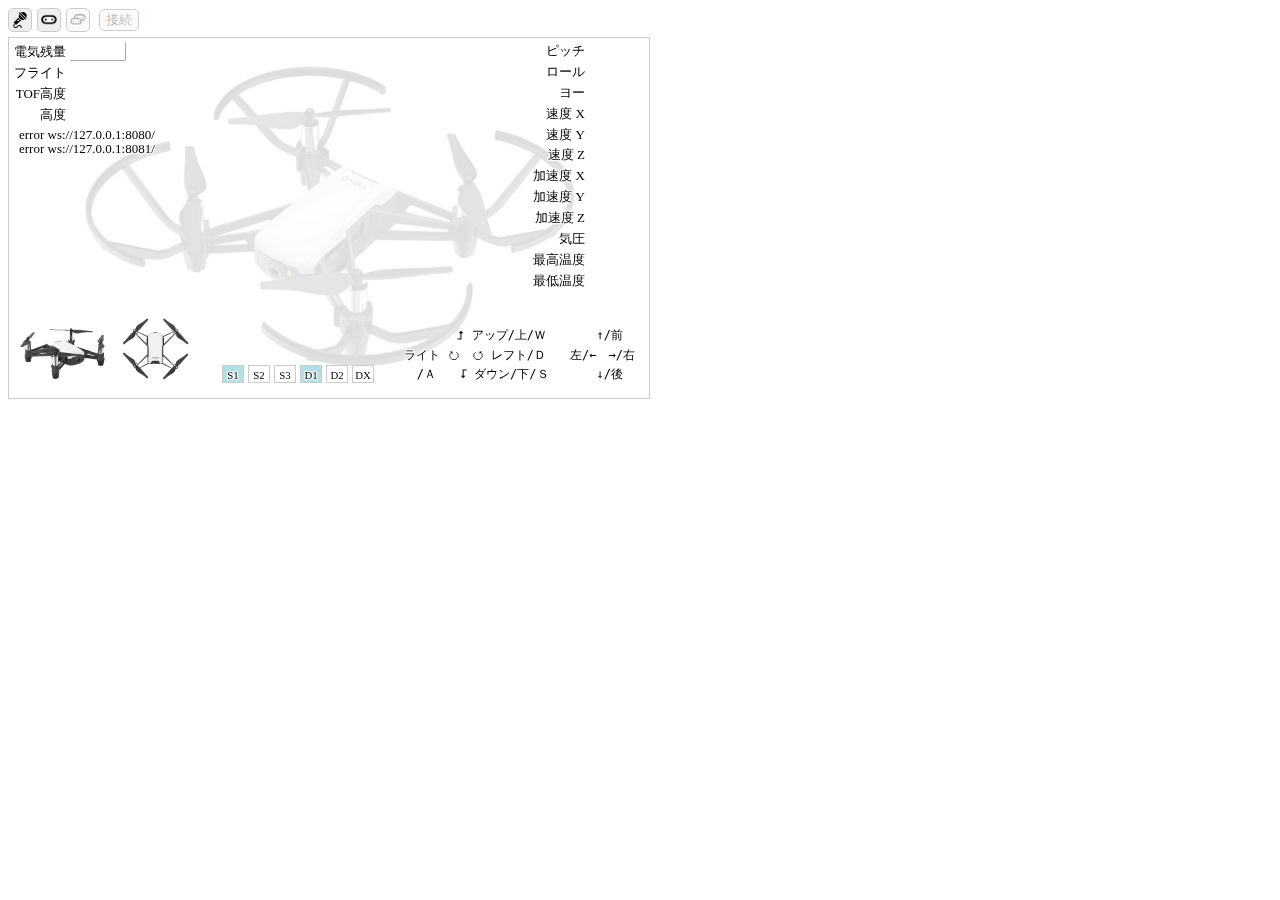
<file: tello-html/index.html>
<!DOCTYPE html>
<html lang="ja">
<head>
<meta charset="UTF-8">
<title>Tello</title>
<script type="text/javascript" src="index.js"></script>
<script type="text/javascript" src="keydown.js"></script>
<script type="text/javascript" src="voice.js"></script>
<script type="text/javascript" src="mbitble.js"></script>
<script type="text/javascript" src="mbituuid.js"></script>
<script type="text/javascript" src="microbit.js"></script>
<link type="text/css" href="index.css" rel="stylesheet">
<link rel="icon" href="drone_icon_216206.ico">
<body>
<div id=tableY>
<button onclick="onvoice()" id=voice><img src=01099.png></button
>&nbsp;<button onclick="onmbitble1()" id=mbitble1><img src=microbit.png></button
>&nbsp;<button disabled onclick="onmbitble2()" id=mbitble2
><img style="filter:opacity(0.3)" src=microbit2.png></button
>&nbsp;&nbsp;<button onclick="connect(1)" id=connect1>接続</button
><button onclick="connect(0)" id=connect0>切断</button
>&nbsp;&nbsp;<button onclick="stream(1)" id=stream1>カメラ</button
><button onclick="stream(0)" id=stream0>消す</button
>&nbsp;&nbsp;<button onclick="takeoff(1)" id=takeoff1>テイクオフ/離陸</button
><button onclick="takeoff(0)" id=takeoff0>ランド/着陸</button>
<button onclick="takeoff(-1)" id=poweroff>緊急</button>
</div>
<div id=tableX>
<div id=table0><canvas id="video-canvas"></canvas></div>

<div id=table1>
<table border=0>
<tr><td class=c1 nowrap width=50>電気残量</td><td class=c2 nowrap width=55 style="position:relative;"
><span id=bat>&nbsp;</span><span id=batc></span></td><td nowrap></td></tr>
<tr><td class=c1 nowrap>フライト</td><td class=c2 nowrap id=time ></td></tr>
<tr><td class=c1 nowrap>TOF高度</td><td class=c2 nowrap id=tof ></td></tr>
<tr><td class=c1 nowrap>高度</td><td class=c2 nowrap id=h ></td></tr>
<tr><td colspan=3>
<div id="tello-message">
</div>
</td></tr>
</table>
</div>

<div id=tableG>
<pre>&#x2ba5; アップ/上/Ｗ 　　　 ↑/前　　
ライト &#x2b6e;　&#x2b6f; レフト/Ｄ　　左/←　→/右　
/Ａ　　&#x2ba6; ダウン/下/Ｓ　　　　↓/後　　</pre>
</div>


<div id=table3>
<table border=0>
<tr><td><div style="position:relative;width:100px;height:75px;">
<img id=imgz src=tello-f.png >
<div id=ru>&#x27A0;</div>
<div id=rd>&#x27A0;</div>
<div id=rl>&#x21BA;</div>
<div id=rr>&#x21BB;</div>
</div></td>
<td><div style="position:relative;width:75px;">
<img id=img0 src=tello0.png >
<img id=img1 src=tello1.png>
<img id=img2 src=tello2.png>
<img id=img4 src=tello3.png>
<img id=img3 src=tello4.png>
<div id=g0>&#x27A4;</div>
<div id=g3>&#x27A4;</div>
<div id=g6>&#x27A4;</div>
<div id=g9>&#x27A4;</div>
<div id=g30>&#x27A4;</div>
<div id=g36>&#x27A4;</div>
<div id=g90>&#x27A4;</div>
<div id=g96>&#x27A4;</div>
</div>
</td></tr>
</table>
</div>

<div id=table2>
<table border=0>
<tr><td class=c1 nowrap width=50>ピッチ</td><td class=c2 nowrap width=55 id=pitch></td></tr>
<tr><td class=c1 nowrap>ロール</td><td class=c2 nowrap id=roll ></td></tr>
<tr><td class=c1 nowrap>ヨー</td><td class=c2 nowrap id=yaw ></td></tr>
<tr><td class=c1 nowrap>速度 X</td><td class=c2 nowrap id=vgx></td></tr>
<tr><td class=c1 nowrap>速度 Y</td><td class=c2 nowrap id=vgy ></td></tr>
<tr><td class=c1 nowrap>速度 Z</td><td class=c2 nowrap id=vgz ></td></tr>

<tr><td class=c1 nowrap>加速度 X</td><td class=c2 nowrap id=agx ></td></tr>
<tr><td class=c1 nowrap>加速度 Y</td><td class=c2 nowrap id=agy ></td></tr>
<tr><td class=c1 nowrap>加速度 Z</td><td class=c2 nowrap id=agz ></td></tr>
<tr><td class=c1 nowrap>気圧</td><td class=c2 nowrap id=baro ></td></tr>
<tr><td class=c1 nowrap>最高温度</td><td class=c2 nowrap id=temph ></td></tr>
<tr><td class=c1 nowrap>最低温度</td><td class=c2 nowrap id=templ ></td></tr>
</table></div>

<div id=tableZ>
<table border=0>
<tr>
<td nowrap><span id=s1 onclick="speedx(this)">S1</span></td>
<td nowrap><span id=s2 onclick="speedx(this)">S2</span></td>
<td nowrap><span id=s3 onclick="speedx(this)">S3</span></td>
<td nowrap><span id=d1 onclick="distx(this)">D1</span></td>
<td nowrap><span id=d2 onclick="distx(this)">D2</span></td>
<td nowrap><span id=d3 onclick="distx(this)">DX</span></td>
</tr></table></div>
</div>
</body>
</html>
</file>
<file: tello-html/index.css>
* {
	user-select: none;
}
button {
	border: 1px solid #ccc;
	border-radius: 5px;
	margin-right: 1px;
	cursor: pointer;
}

#video-canvas {
	width: 640px;
	height: 360px;
	display: none;
}

#tableX {
	margin-top: 5px;
	position: relative;
	width: 640px;
	height: 360px;
	border: 1px solid #ccc;
}
#tableY {
	position: relative;
	width: 640px;
}
#tableZ {
	margin-top: 5px;
	position: relative;
	width: 640px;
}
#poweroff {
	position: absolute;
	right: -2px;
	top: 2px;
}
#tableZ,
#tableG,
#table1,
#table2 {
	position: absolute;
	z-index:1;
	line-height: 1.3;
	font-size: small;
	text-align: right;
	text-shadow:
		-1px -1px 1px white,
		1px -1px 1px white,
		-1px 1px 1px white,
		1px 1px 1px white,
		-1px 0px 1px white,
		1px 0px 1px white,
		0px 1px 1px white,
		0px -1px 1px white;
}
#table1 {
	left:2px;
	top: 2px;
	/*width: 9em;*/
}
#table2 {
	right:2px;
	top: 2px;
	/*width: 9em;*/
}
#table0 {
	width: 640px;
	height: 360px;
	background: url(./tello.jpg);
	background-repeat: no-repeat;
	background-size: contain;
	backdrop-filter: opacity(0);
	background-color: rgba(255,255,255,0.85);
	background-blend-mode: soft-light;
	background-position: center;
}

#tableG {
	right:2px;
	bottom: 2px;
	/*display: none;*/
	line-height: 1.6;
}
#mbitble1,
#mbitble2,
#voice {
	line-height: 20px;
	padding: 1px 3px;
}
#mbitble1 img,
#mbitble2 img,
#voice img {
	border: 0;
	width: 16px;
	height: auto;
	vertical-align: middle;
}

#table3 {
	background: transparent;
	position: absolute;
	/*color:red;*/
	font-size: small;
	left:2px;
	bottom: 2px;
	/*display: none;*/
}
#img0 {
	width: 75px;
	height: 75px;
}
#img0, #img1, #img2, #img3, #img4, #imgz {
	filter: drop-shadow(0px 0px 3px white);
}
#img1, #img2, #img3, #img4 {
        position: absolute;
        display: inline-block;
	z-index:1;
	width: 35px;
	height: 35px;
}
#img1 {
	left:0px;
	top:0px;
}
#img2 {
	right:0px;
	top:0px;
}
#img3 {
	right:0px;
	bottom:9px;
}
#img4 {
	left:0;
	bottom:10px;
}
#img1.g0,
#img3.g0 {
	animation:rotate0 0.2s infinite linear;
	filter: invert(0%) sepia(25%) saturate(6428%) hue-rotate(100deg);
}
#img1.y0,
#img3.y0 {
	animation:rotate0 0.2s infinite linear;
	filter: invert(100%) sepia(50%) saturate(6428%) hue-rotate(0deg);
}
#img1.r0,
#img3.r0 {
	animation:rotate0 0.2s infinite linear;
	filter: invert(0%) sepia(25%) saturate(6428%) hue-rotate(0deg);
}
#img2.g0,
#img4.g0 {
	animation:rotate1 0.2s infinite linear;
	filter: invert(0%) sepia(25%) saturate(6428%) hue-rotate(100deg);
}
#img2.y0,
#img4.y0 {
	animation:rotate1 0.2s infinite linear;
	filter: invert(100%) sepia(50%) saturate(6428%) hue-rotate(0deg);
}
#img2.r0,
#img4.r0 {
	animation:rotate1 0.2s infinite linear;
	filter: invert(0%) sepia(25%) saturate(6428%) hue-rotate(0deg);
}
#img1.g1,
#img3.g1 {
	animation:rotate0 0.5s infinite linear;
	filter: invert(0%) sepia(25%) saturate(6428%) hue-rotate(100deg);
}
#img1.y1,
#img3.y1 {
	animation:rotate0 0.5s infinite linear;
	filter: invert(100%) sepia(50%) saturate(6428%) hue-rotate(0deg);
}
#img1.r1,
#img3.r1 {
	animation:rotate0 0.5s infinite linear;
	filter: invert(0%) sepia(25%) saturate(6428%) hue-rotate(0deg);
}
#img2.g1,
#img4.g1 {
	animation:rotate1 0.5s infinite linear;
	filter: invert(0%) sepia(25%) saturate(6428%) hue-rotate(100deg);
}
#img2.y1,
#img4.y1 {
	animation:rotate1 0.5s infinite linear;
	filter: invert(100%) sepia(50%) saturate(6428%) hue-rotate(0deg);
}
#img2.r1,
#img4.r1 {
	animation:rotate1 0.5s infinite linear;
	filter: invert(0%) sepia(25%) saturate(6428%) hue-rotate(0deg);
}

#imgz {
	width: 120px;
	height: auto;
	position: absolute;
	left: -10px;
	top:-5px;
}

@keyframes rotate0 {
   0% {
       transform:rotate(0deg);
   }
   25% {
       transform:rotate(90deg);
   }
   50% {
       transform:rotate(180deg);
   }
   75% {
       transform:rotate(270deg);
   }
   100% {
       transform:rotate(360deg);
   }
}

@keyframes rotate1 {
   0% {
       transform:rotate(0deg);
   }
   25% {
       transform:rotate(-90deg);
   }
   50% {
       transform:rotate(-180deg);
   }
   75% {
       transform:rotate(-270deg);
   }
   100% {
       transform:rotate(-360deg);
   }
}

#g0, #g3, #g6, #g9,
#g30, #g36, #g90, #g96,
#rl, #rr, #ru, #rd {
	position: absolute;
	display:none;
	font-size:36px;
	color: #0f0;
	filter: drop-shadow(0px 0px 1px black);
	z-index:2;
}
#rl {
	top: calc(50% - 34px);
	left: calc(50% - 14px);
	font-size:42px;
	transform: scale(2.5, 1);
}
#rr {
	top: calc(50% - 34px);
	left: calc(50% - 16px);
	transform: scale(2.5, 1);
	font-size:42px;
}
#ru {
	top: calc(50% - 36px);
	left: calc(50% - 26px);
	transform: rotate(-90deg);
}
#rd {
	top: calc(50% - 24px);
	left: calc(50% - 29px);
	transform: rotate(90deg);
}

#g0 {
	top: calc(50% - 44px);
	left: calc(50% - 17px);
	transform: rotate(-90deg);
}
#g3 {
	top: calc(50% - 30px);
	left: calc(50% - 10px);
}
#g6 {
	top: calc(50% - 22px);
	left: calc(50% - 20px);
	transform: rotate(90deg);
}
#g9 {
	top: calc(50% - 32px);
	left: calc(50% - 28px);
	transform: rotate(180deg);
}
#g30 {
	top: calc(50% - 45px);
	left: calc(50% - 0px);
	transform: rotate(-45deg);
}
#g36 {
	top: calc(50% - 18px);
	left: calc(50% - 6px);
	transform: rotate(45deg);
}
#g90 {
	top: calc(50% - 45px);
	left: calc(50% - 30px);
	transform: rotate(-135deg);
}
#g96 {
	top: calc(50% - 20px);
	left: calc(50% - 32px);
	transform: rotate(135deg);
}

#connect0, #stream0, #stream1,
#poweroff,
#takeoff1, #takeoff0 {
	display: none;
}

#tello-message {
	font-size:small;
	/*font-family: monospace;*/
	text-align: left;
	overflow: hidden auto;
	line-height:1.1;
	height: 180px;
	word-break: break-all;
	transform: scale(-1, 1);
	padding-right: 5px;
}
#tello-message::-webkit-scrollbar{
	width: 5px;
}
#tello-message::-webkit-scrollbar-track{
	background-color: #eee;
}
#tello-message::-webkit-scrollbar-thumb{
	background-color: #ccc;
}
#tello-message div {
	width: 250px;
	transform: scale(-1, 1);
}

#bat {
	width:calc(100%);
	height:calc(100% - 1px);
	border-bottom: 1px solid #aaa;
	display: inline-block;
	z-index:1;
	font-wight: bold;
}
#batc {
	width:calc(0% - 1px);
	height:calc(100% - 2px);
	position:absolute;
	background: #fff;
	display: inline-block;
	top:0;
	right:0;
	border-left: 1px solid #aaa;
}
#tableZ {
	left:210px;
	bottom: 12px;
	width: 160px;
}
#tableZ span {
	padding-top: 2px;
	display: inline-block;
	border: 1px solid #ccc;
	width: 20px;
	height: 14px;
	text-align:center;
	vertical-align:middle;
	font-size:smaller;
	cursor:pointer;
}
</file>
